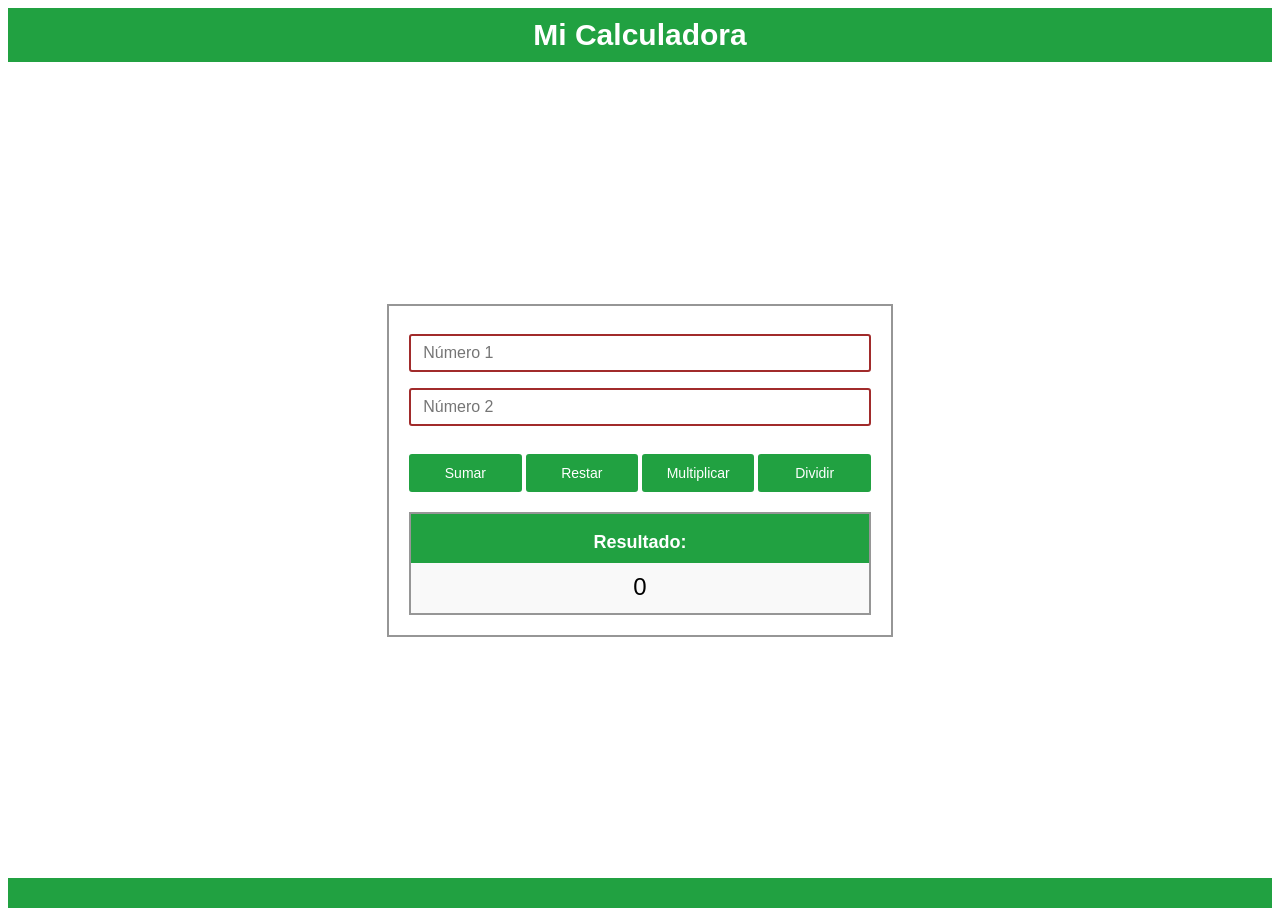
<file: index.html>
<!DOCTYPE html>
<html lang="es">
<head>
    <meta charset="UTF-8">
    <meta name="viewport" content="width=device-width, initial-scale=1.0">
    <title>Calculadora</title>
    <link rel="stylesheet" href="style.css">
</head>
<body>

    <div class="rectangulo-verde-titulo">
        <h1>Mi Calculadora</h1>
    </div>

    <div class="contenedor-blanco">
        <input type="text" id="valor1" placeholder="Número 1" class="input-numero">
         <input type="text" id="valor2" placeholder="Número 2" class="input-numero">

        <div class="botones-operacion">
             <input type="button" value="Sumar" onclick="suma()" class="boton-operacion">
            <input type="button" value="Restar" onclick="resta()" class="boton-operacion">
             <input type="button" value="Multiplicar" onclick="multiplicacion()" class="boton-operacion">
             <input type="button" value="Dividir" onclick="division()" class="boton-operacion">
          </div>

        <div class="resultado-pantalla">
              <h3>Resultado:</h3>
             <div id="resultado">0</div>
         </div>
    </div>

    <div class="pie-verde">
    </div>

    <script src="script.js"></script>
</body>
</html>
</file>
<file: style.css>
* {
    margin: 3;
    padding: 0;
    box-sizing: border-box;
    font-family: 'Segoe UI', Tahoma, Geneva, Verdana, sans-serif;
}

body {
    background-color: #ffffff;
    min-height: 100vh;
    display: flex;
    flex-direction: column;
    align-items: center;
    justify-content: space-between;
}

.rectangulo-verde-titulo {
    background-color: #21a141;
    width: 100%;
    text-align: center;
    padding: 10px;
    border-radius: 0px; 
}

.rectangulo-verde-titulo h1 {
    color: rgb(255, 255, 255);
    font-size: 30px;
    margin: 0;
}

.contenedor-blanco {
    background-color: rgb(255, 255, 255);
    width: 40%;
    max-width: 600px;
    padding: 20px;
    margin: 10px 0;
    border: 2px solid #969696;
}

.input-numero {
    width: 100%;
    padding: 8px 12px;
    margin: 8px 0;
    font-size: 16px;
    border: 2px solid #a12b2b;
    border-radius: 3px;
    outline: none;
}

.botones-operacion {
    display: flex;
    gap: 4px;
    margin: 20px 0;
}

.boton-operacion {
    background-color: #21a141;
    color: white;
    border: 3px solid #21a141;
    padding: 8px;
    font-size: 14px;
    cursor: pointer;
    flex: 5;
    text-align: center;
    border-radius: 3px;
}

.boton-operacion:hover {
    background-color: #21a141;
}

.resultado-pantalla {
    padding: 0px;
    background-color: #21a141;
    border: 2px solid #969696;
    border-radius: 0px;
    text-align: center;
}

.resultado-pantalla h3 {
    color: #ffffff;
    margin-bottom: 10px;
    font-size: 18px;
}

#resultado {
    font-size: 24px;
    color: #000000;
    word-break: break-word;
    min-height: 50px;
    padding: 10px;
    background-color: #f9f9f9;
}

.pie-verde {
    background-color: #21a141;
    width: 100%;
    padding: 15px;
    margin-top: 0px;
    border-radius: 0px;
}

.pie-verde p {
    margin: 0;
}
</file>
<file: calculadora/style.css>
* {
    margin: 3;
    padding: 0;
    box-sizing: border-box;
    font-family: 'Segoe UI', Tahoma, Geneva, Verdana, sans-serif;
}

body {
    background-color: #ffffff;
    min-height: 100vh;
    display: flex;
    flex-direction: column;
    align-items: center;
    justify-content: space-between;
}

.rectangulo-verde-titulo {
    background-color: #21a141;
    width: 100%;
    text-align: center;
    padding: 10px;
    border-radius: 0px; 
}

.rectangulo-verde-titulo h1 {
    color: rgb(255, 255, 255);
    font-size: 30px;
    margin: 0;
}

.contenedor-blanco {
    background-color: rgb(255, 255, 255);
    width: 40%;
    max-width: 600px;
    padding: 20px;
    margin: 10px 0;
    border: 2px solid #969696;
}

.input-numero {
    width: 100%;
    padding: 8px 12px;
    margin: 8px 0;
    font-size: 16px;
    border: 2px solid #a12b2b;
    border-radius: 3px;
    outline: none;
}

.botones-operacion {
    display: flex;
    gap: 4px;
    margin: 20px 0;
}

.boton-operacion {
    background-color: #21a141;
    color: white;
    border: 3px solid #21a141;
    padding: 8px;
    font-size: 14px;
    cursor: pointer;
    flex: 5;
    text-align: center;
    border-radius: 3px;
}

.boton-operacion:hover {
    background-color: #21a141;
}

.resultado-pantalla {
    padding: 0px;
    background-color: #21a141;
    border: 2px solid #969696;
    border-radius: 0px;
    text-align: center;
}

.resultado-pantalla h3 {
    color: #ffffff;
    margin-bottom: 10px;
    font-size: 18px;
}

#resultado {
    font-size: 24px;
    color: #000000;
    word-break: break-word;
    min-height: 50px;
    padding: 10px;
    background-color: #f9f9f9;
}

.pie-verde {
    background-color: #21a141;
    width: 100%;
    padding: 15px;
    margin-top: 0px;
    border-radius: 0px;
}

.pie-verde p {
    margin: 0;
}
</file>
